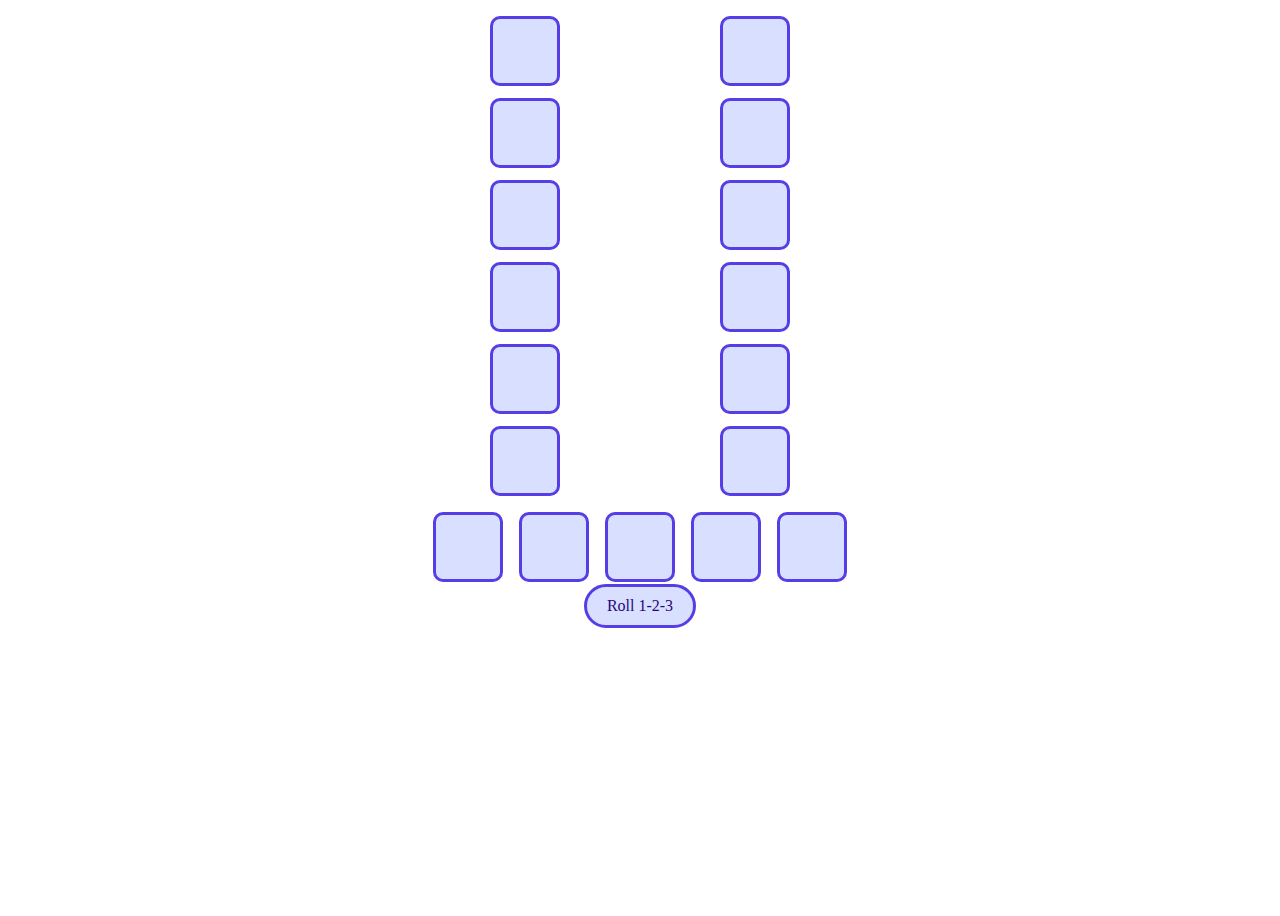
<file: index.html>
<!DOCTYPE html>
<html lang="en">
<head>
    <meta charset="UTF-8">
    <meta name="viewport" content="width=device-width, initial-scale=1.0">
    <title>Dice Games</title>

    <!-- styles -->
    <link rel="stylesheet" href="css/globals.css">
    <link rel="stylesheet" href="css/style.css">
</head>
<body>
    <main>
        <div class="dice-container">
            <div class="dice">
                <div class="dice1 tile"></div>
                <div class="dice2 tile"></div>
                <div class="dice3 tile"></div>
                <div class="dice4 tile"></div>
                <div class="dice5 tile"></div>
                <div class="dice6 tile"></div>
                <div class="dice7 tile"></div>
                <div class="dice8 tile"></div>
                <div class="dice9 tile"></div>
                <div class="dice10 tile"></div>
                <div class="dice11 tile"></div>
                <div class="dice12 tile"></div>
            </div>
        </div>

        <div class="asd-container">

            <div class="rerolls">
                <!-- <p>reroll</p> -->
            </div>

            <div class="dice-result">
                <div class="output1 tile"></div>
                <div class="output2 tile"></div>
                <div class="output3 tile"></div>
                <div class="output4 tile"></div>
                <div class="output5 tile"></div>
            </div>

            <div class="button">
                Roll 1-2-3
            </div>
        </div>
    </main>
</body>
</html>
</file>
<file: css/globals.css>
*{
    margin: 0;
    padding: 0;
    box-sizing: border-box;
}

a{
    color: black;
    text-decoration: none;
}
</file>
<file: css/style.css>
.tile {
    width: 70px;
    height: 70px;
    border: 3px solid #553EE6;
    background-color: #D9DFFF;
    border-radius: 10px;
}

.button{
    background-color: #D9DFFF;
    border: 3px solid #553EE6;
    border-radius: 30px;
    color: rgb(39, 6, 123);
    padding: 10px 20px;
    text-align: center;
    text-decoration: none;
    display: inline-block;
    font-size: 16px;
    margin: 2px 2px;
    cursor: pointer;
}

main{
    width: 100%;
    height: 100vh;
}

.dice-container{
    margin-top: 1rem;
    display: flex;
    justify-content: center;
}

.dice{
    display: grid;
    grid-template-columns: 1fr 1fr;
    column-gap: 10rem;
    row-gap: .75rem;
}

.asd-container{
    text-align: center;
}

.dice-result{
    margin-top: 1rem;
    display: flex;
    gap: 1rem;
    justify-content: center;
}
</file>
